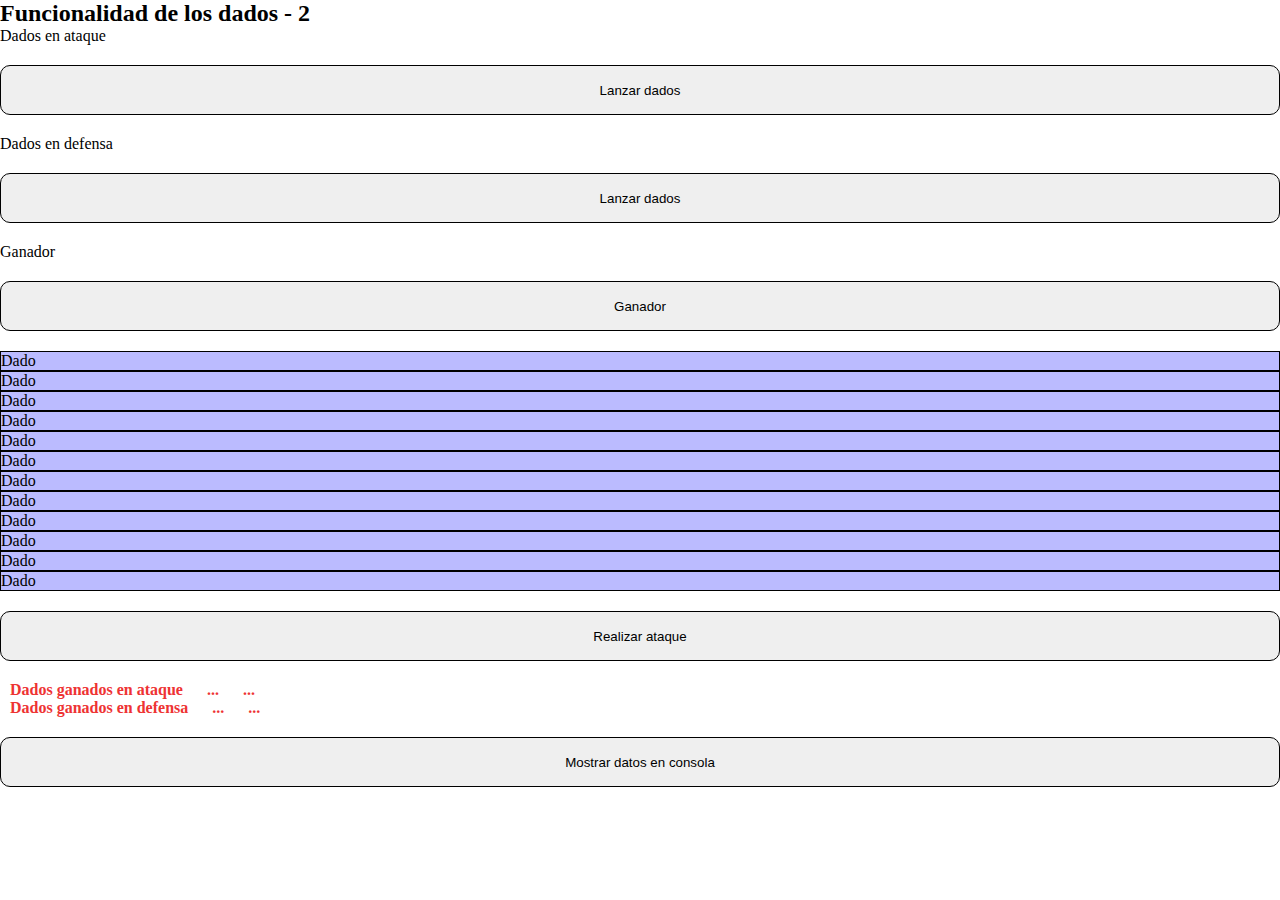
<file: index.html>
<!DOCTYPE html>
<html lang="en">

<head>
    <meta charset="UTF-8">
    <meta http-equiv="X-UA-Compatible" content="IE=edge">
    <meta name="viewport" content="width=device-width, initial-scale=1.0">
    <title>Document</title>
    <!-- BOOTSTRAP -->
    <link href="https://cdn.jsdelivr.net/npm/bootstrap@5.2.1/dist/css/bootstrap.min.css" rel="stylesheet"
        integrity="sha384-iYQeCzEYFbKjA/T2uDLTpkwGzCiq6soy8tYaI1GyVh/UjpbCx/TYkiZhlZB6+fzT" crossorigin="anonymous">
    <!-- CSS -->
    <link rel="stylesheet" href="dados.css">
</head>

<body>
    <div class="tableroDados">
        <div class="container">
            <h2>Funcionalidad de los dados - 2</h2>
            <div class="row">
                <div class="col-4">
                    <p>Dados en ataque</p>
                    <button onclick="lanzarDadoAtaque()" class="botonDado">Lanzar dados</button>
                </div>
                <div class="col-4">
                    <p>Dados en defensa</p>
                    <button onclick="lanzarDadoDefensa()" class="botonDado">Lanzar dados</button>
                </div>
                <div class="col-4">
                    <p>Ganador</p>
                    <button onclick="compararDados()" class="botonDado">Ganador</button>

                </div>
            </div>
            <div class="row">
                <div class="col-4">
                    <div class="dado" id="idDadoA1">Dado</div>
                    <div class="dado" id="idDadoA2">Dado</div>
                    <div class="dado" id="idDadoA3">Dado</div>
                    <div class="dado" id="idDadoA4">Dado</div>
                </div>
                <div class="col-4">
                    <div class="dado" id="idDadoD1">Dado</div>
                    <div class="dado" id="idDadoD2">Dado</div>
                    <div class="dado" id="idDadoD3">Dado</div>
                    <div class="dado" id="idDadoD4">Dado</div>
                </div>
                <div class="col-4">
                    <div class="dado" id="idGanador1">Dado</div>
                    <div class="dado" id="idGanador2">Dado</div>
                    <div class="dado" id="idGanador3">Dado</div>
                    <div class="dado" id="idGanador4">Dado</div>
                </div>
            </div>
        </div>
    </div>
    <div class="comparacionDeMuchosTiros">
        <div class="container">
            <div class="row">
                <div class="col">
                    <button onclick="tiroCompletoYSumatoria()" class="botonDado">Realizar ataque</button>
                    <div class="datosDelAtaque1">
                        <div>
                            <h4>Dados ganados en ataque</h4>
                            <h4 id="idResultadoAtaque">...</h4 >
                            <h4 id="idPorcentajeAtaque">...</h4>
                        </div>
                        <div>
                            <h4>Dados ganados en defensa</h4>
                            <h4 id="idResultadoDefensa">...</h4>
                            <h4 id="idPorcentajeDefensa">...</h4>
                        </div>
                    </div>
                    <button onclick="mostrarDatos()" class="botonDado">Mostrar datos en consola</button>
                </div>
            </div>
        </div>
    </div>
    <!-- SCRIPTS -->
    <script src="https://cdn.jsdelivr.net/npm/bootstrap@5.2.1/dist/js/bootstrap.bundle.min.js"
        integrity="sha384-u1OknCvxWvY5kfmNBILK2hRnQC3Pr17a+RTT6rIHI7NnikvbZlHgTPOOmMi466C8"
        crossorigin="anonymous"></script>
    <script src="dados.js"></script>
</body>

</html>
</file>
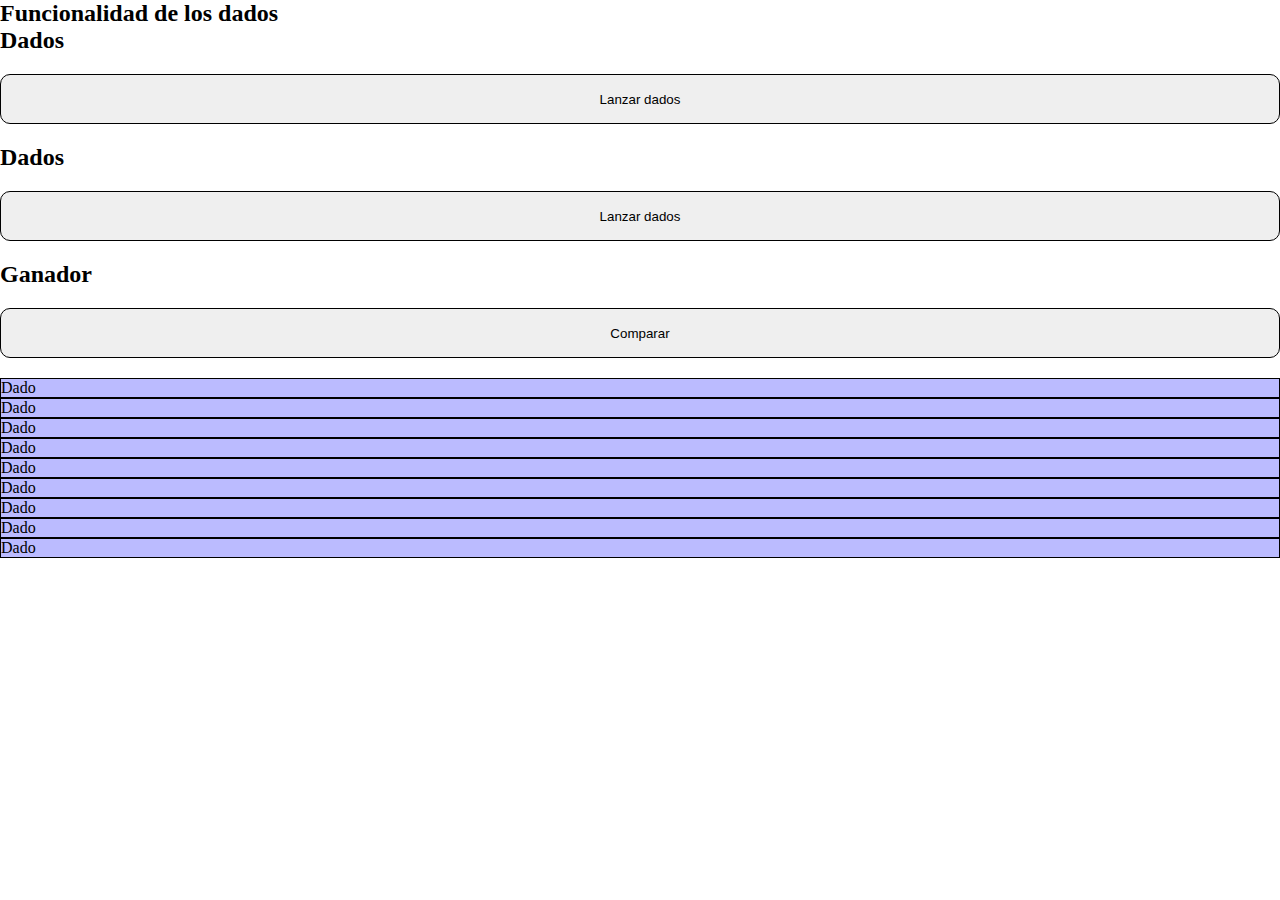
<file: dados.html>
<!DOCTYPE html>
<html lang="en">

<head>
    <meta charset="UTF-8">
    <meta http-equiv="X-UA-Compatible" content="IE=edge">
    <meta name="viewport" content="width=device-width, initial-scale=1.0">
    <title>Document</title>
    <!-- BOOTSTRAP -->
    <link href="https://cdn.jsdelivr.net/npm/bootstrap@5.2.1/dist/css/bootstrap.min.css" rel="stylesheet"
        integrity="sha384-iYQeCzEYFbKjA/T2uDLTpkwGzCiq6soy8tYaI1GyVh/UjpbCx/TYkiZhlZB6+fzT" crossorigin="anonymous">
    <!-- CSS -->
    <link rel="stylesheet" href="dados.css">
</head>

<body>
    <div class="tableroDados">
        <div class="container">
            <h2>Funcionalidad de los dados</h2>
            <div class="row">
                <div class="col-4">
                    <h2>Dados</h2>
                    <button onclick="lanzarDadoAtaque()" class="botonDado">Lanzar dados</button>
                </div>
                <div class="col-4">
                    <h2>Dados</h2>
                    <button onclick="lanzarDadoDefensa()" class="botonDado">Lanzar dados</button>
                </div>
                <div class="col-4">
                    <h2>Ganador</h2>
                    <button onclick="compararDados()" class="botonDado">Comparar</button>

                </div>
            </div>
            <div class="row">
                <div class="col-4">
                    <div class="dado" id="idDado1">Dado</div>
                    <div class="dado" id="idDado2">Dado</div>
                    <div class="dado" id="idDado3">Dado</div>
                </div>
                <div class="col-4">
                    <div class="dado" id="idDado4">Dado</div>
                    <div class="dado" id="idDado5">Dado</div>
                    <div class="dado" id="idDado6">Dado</div>
                </div>
                <div class="col-4">
                    <div class="dado" id="idGanador1">Dado</div>
                    <div class="dado" id="idGanador2">Dado</div>
                    <div class="dado" id="idGanador3">Dado</div>
                </div>
            </div>
        </div>
    </div>
    <!-- SCRIPTS -->
    <script src="https://cdn.jsdelivr.net/npm/bootstrap@5.2.1/dist/js/bootstrap.bundle.min.js"
        integrity="sha384-u1OknCvxWvY5kfmNBILK2hRnQC3Pr17a+RTT6rIHI7NnikvbZlHgTPOOmMi466C8"
        crossorigin="anonymous"></script>
    <script src="dados.js"></script>
</body>

</html>
</file>
<file: dados.css>
* {
    margin: 0;
    padding: 0;
    box-sizing: border-box;
}

.dado {
    border: 1px solid #000;
    background: #bbf;
}

.botonDado {
    width: 100%;
    height: 50px;
    margin: 20px 0;
    border: #000 solid 1px;
    border-radius: 10px;
}

.datosDelAtaque1 h4 {
    display: inline;
    margin: 10px;
    color: #e33;
}
</file>
